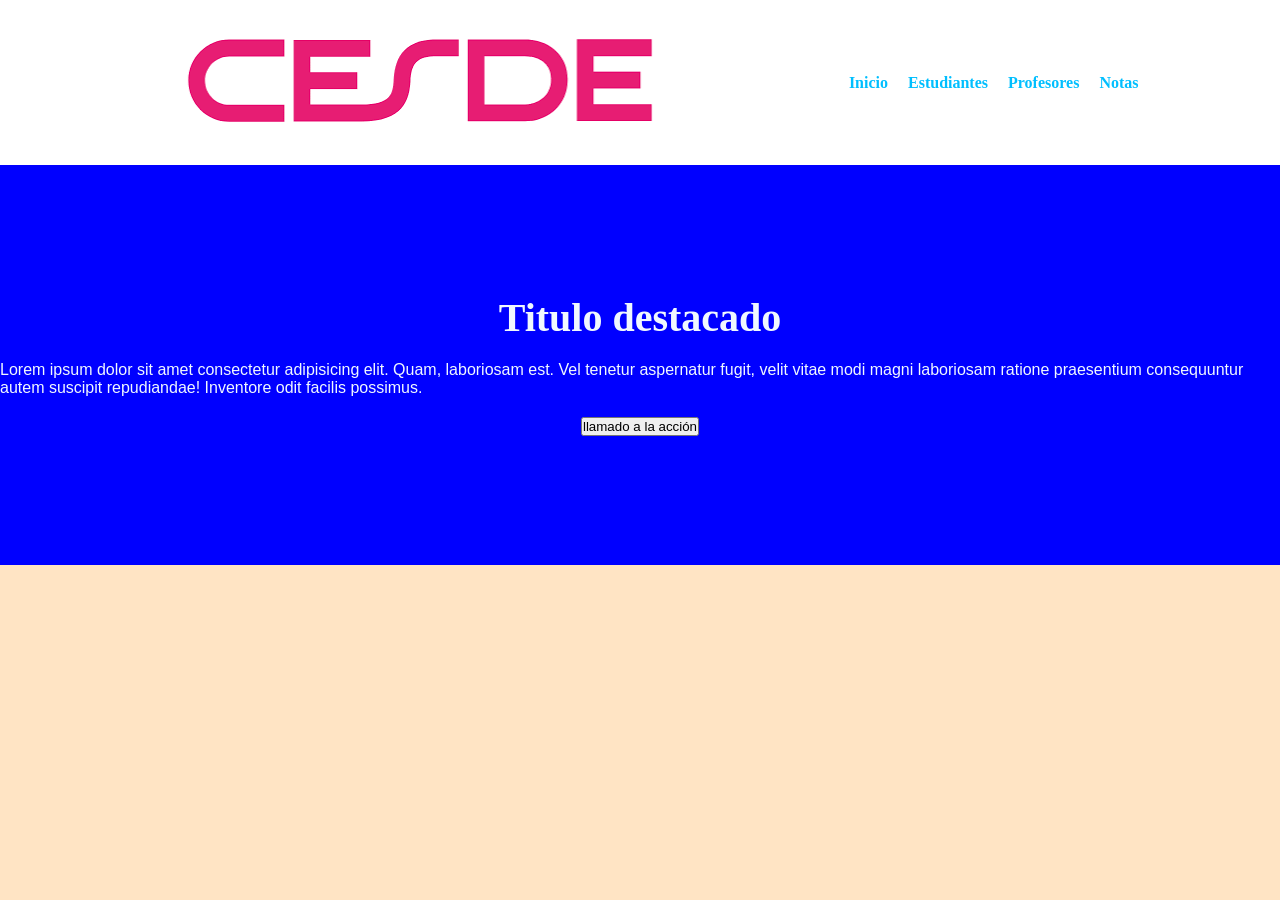
<file: index.html>
<!DOCTYPE html>
<html lang="es">
<head>
    <meta charset="UTF-8">
    <meta name="viewport" content="width=device-width, initial-scale=1.0">
    <title>display flex</title>
    <link rel="stylesheet" href="css/style.css">
</head>
<body>
    <header>
        <div class="logo">
            <img src="img/logo.png" alt="logo de cesde">

        </div>
        <div class="menu">
            <ul>
                <a href="#"><li>Inicio</li></a>
                <a href="#"><li>Estudiantes</li></a>
                <a href="#"><li>Profesores</li></a>
                <a href="#"><li>Notas</li></a>
            </ul>

        </div>
    </header>
    <main>
        <section class="hero">
            <h1>Titulo destacado</h1>
            <p>Lorem ipsum dolor sit amet consectetur adipisicing elit. Quam, laboriosam est. Vel tenetur aspernatur fugit, velit vitae modi magni laboriosam ratione praesentium consequuntur autem suscipit repudiandae! Inventore odit facilis possimus.</p>
            <button>llamado a la acción</button>
        </section>


    </main>
    
</body>
</html>
</file>
<file: css/style.css>
*{
    margin: 0;
    padding: 0;
    box-sizing: border-box;
}

body{
    background-color: bisque;

}

header{
    width: 100%;
    background-color: white;
    display: flex;
    justify-content: space-evenly;
    align-items: center;
}

header ul{
    display: flex;
    list-style: none;
    gap: 20px;

}

header ul a{
    color: deepskyblue;
    text-decoration:  none;
    font-weight: bold;
    font-size: 21;
}

header ul a:hover {
    color: red;
    
}
.hero {
    width: 100%;
    height: 400px;
    background-color: blue;
    display: flex;
    flex-direction: column;
    justify-content: center;
    align-items: center;

}

.hero h1 {
    font-size: 40px;
    color: aliceblue;
    margin-bottom: 20px;

}

.hero p{
    color: aliceblue;
    margin-bottom: 20px;
    font-family: Arial, Helvetica, sans-serif;
}
</file>
